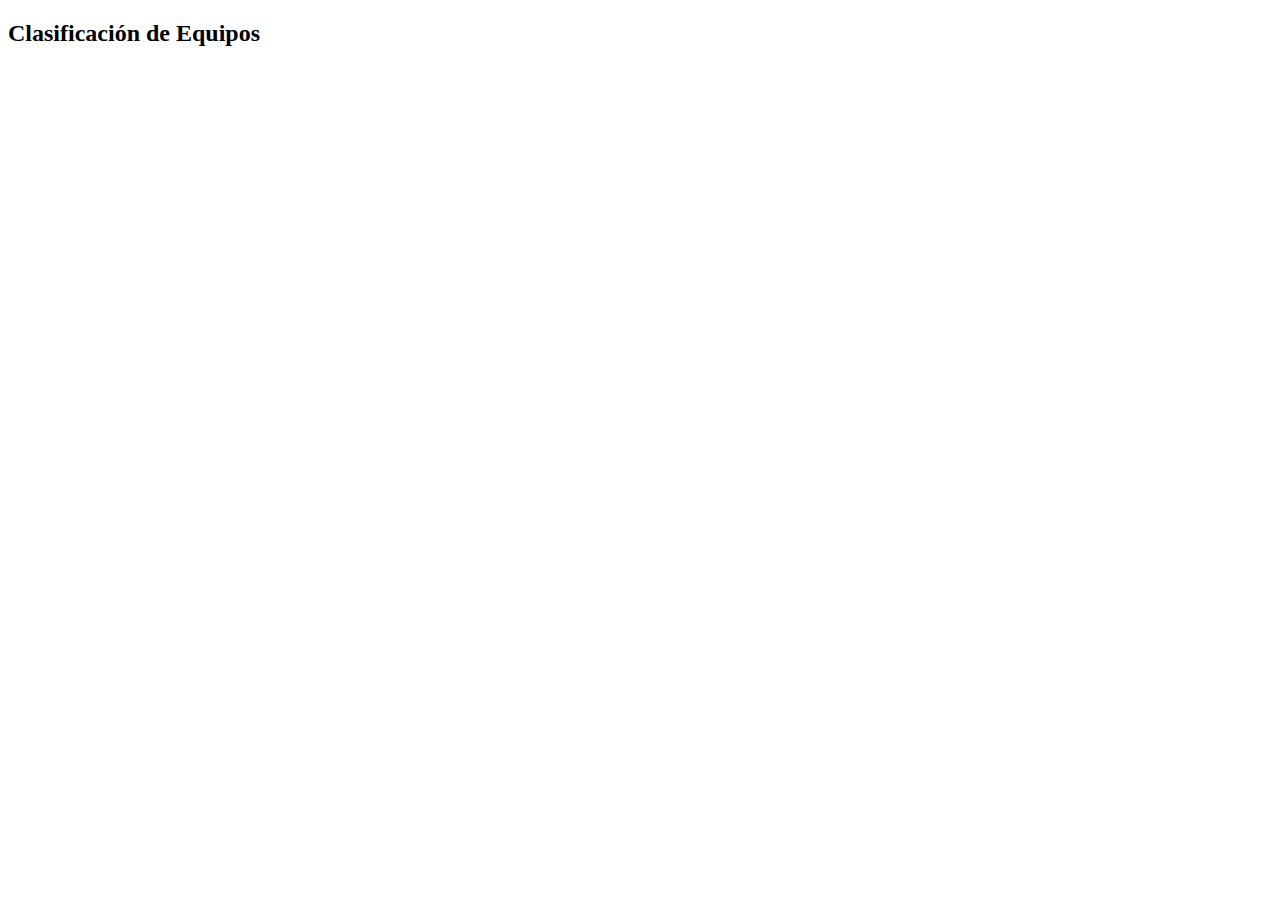
<file: clasificacion.html>
<!DOCTYPE html>
<html lang="en">

<head>
  <meta charset="UTF-8">
  <meta name="viewport" content="width=device-width, initial-scale=1.0">
  <title>Document</title>
  <link rel="stylesheet" type="text/css" href="css/layout.css" />
  <link rel="stylesheet" type="text/css" href="css/clasificacion.css" />
</head>

<body>

<header>
  <!-- TODO falta la cabecera -->  
</header>

  <section>
    <nav>
     <!-- TODO aqui hay que rellenar la navegacion con una lista -->
    </nav>

    <article>
      <h2>Clasificación de Equipos</h2>
      <table style="width:100%">
       <!-- TODO aqui hay que rellenar la tabla -->
      </table>
    </article>

  </section>


  <footer>
   <!-- TODO aqui hay que rellenar el footer -->
</footer>

</body>

</html>
</file>
<file: css/layout.css>
/* Usar layout de w3shools */
</file>
<file: css/clasificacion.css>
/* TODO: utilizar estilos para alternar filas */
</file>
